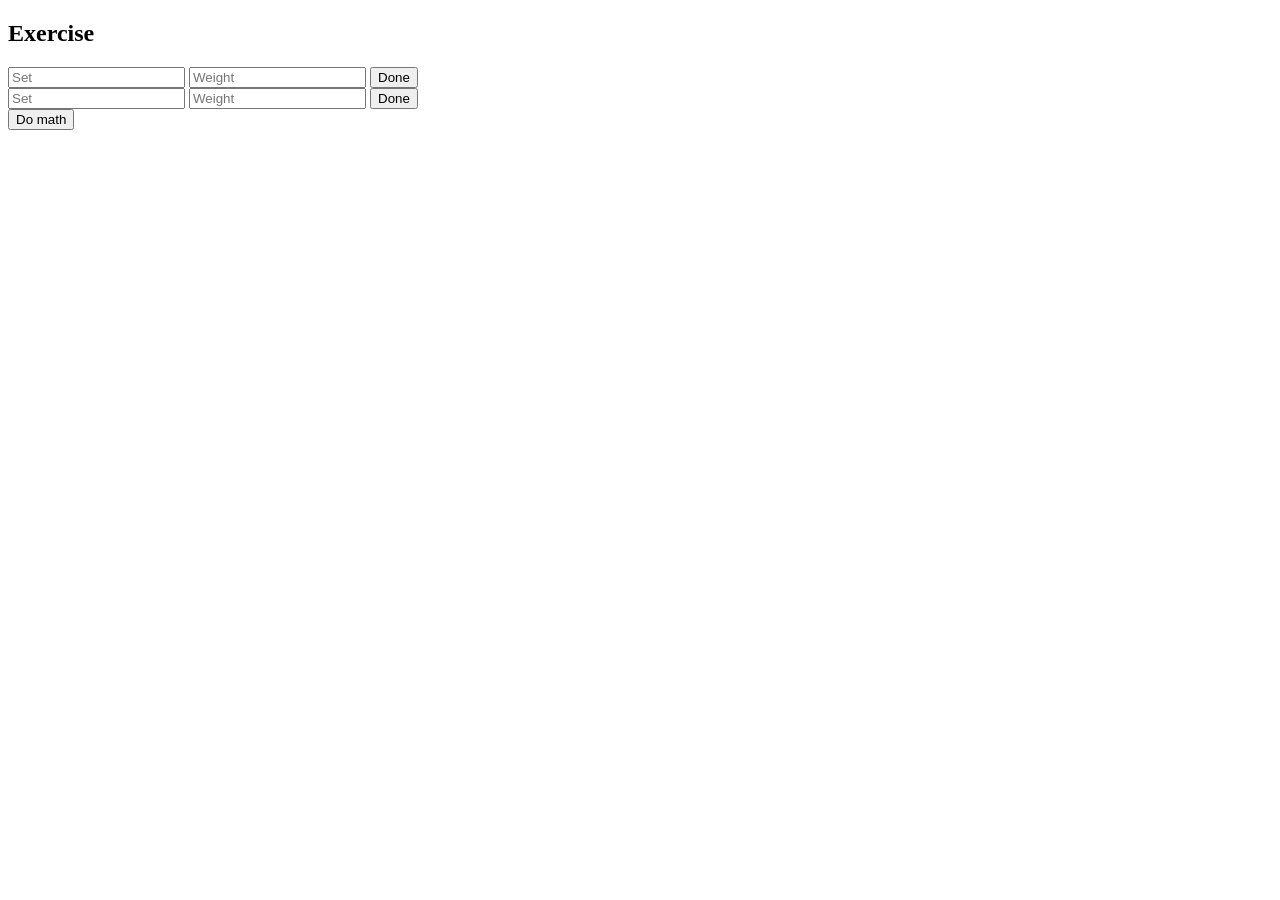
<file: index.html>
<!doctype html>
<html lang="en">
<head>
    <meta charset="UTF-8">
    <meta name="viewport"
          content="width=device-width, user-scalable=no, initial-scale=1.0, maximum-scale=1.0, minimum-scale=1.0">
    <meta http-equiv="X-UA-Compatible" content="ie=edge">
    <title>Document</title>
</head>
<body>

 <header>
     <h2 class="exname"> Exercise </h2>
 </header>
 <div class="set&weight">
    <input type="number" class="set" placeholder="Set">
    <input type="number" step="0.01" class="weight" placeholder="Weight">
     <button>
         <div class="button"> Done </div>
     </button>
 </div>
 <div class="set&weight">
     <input type="number" class="set" placeholder="Set">
     <input type="number" step="0.01" class="weight" placeholder="Weight">
     <button>
         <div class="button"> Done </div>
     </button>
 </div>
 <input type="button" value="Do math" onclick="doMath()">
 <div id="result"></div>
 <script>

     //function doMath = calculate the total weight between all the sets
     function doMath() {
         //get all the elements in class set
         const totset = document.getElementsByClassName("set");
         //get all the elements in class weight
         const totweight = document.getElementsByClassName("weight");
         let totalProduct = 0;
         //parse all the elements in class set and weight as floats
         for (let i = 0; i < totset.length; i++) {
             const setValue = parseFloat(totset[i].value) || 0;
             const weightValue = parseFloat(totweight[i].value) || 0;
             //total product between everything adding between different sets
             totalProduct += setValue * weightValue;
         }
         //Return the total product
         document.getElementById('result').innerText = `Total Weight: ${totalProduct}`;
     }


 </script>
</body>
</html>
</file>
